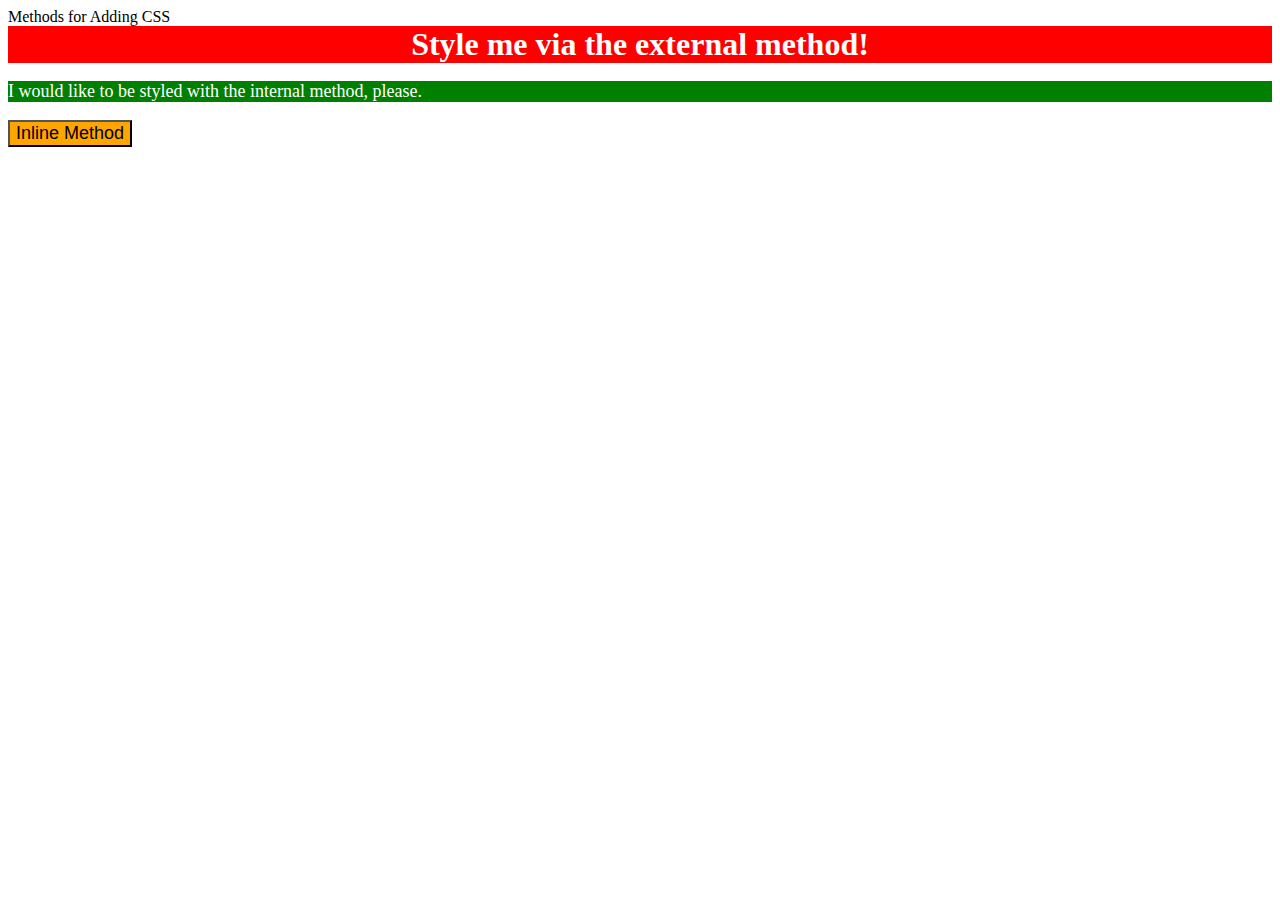
<file: foundations/intro-to-css/01-css-methods/index.html>
<!DOCTYPE html>
<html lang="en">
  <head>
    <meta charset="UTF-8">
    <meta http-equiv="X-UA-Compatible" content="IE=edge">
    <meta name="viewport" content="width=device-width, initial-scale=1.0">
    <link rel="stylesheet" href="styles.css"
    <title>Methods for Adding CSS</title>
    <style>
      p {
        background-color: green;
        color:white;
        font-size: 18px;
      }
    </style>
  </head>
  <body>
    <div>Style me via the external method!</div>
    <p>I would like to be styled with the internal method, please.</p>
    <button style="background-color: orange; font-size: 18px;">Inline Method</button>
  </body>
</html>
</file>
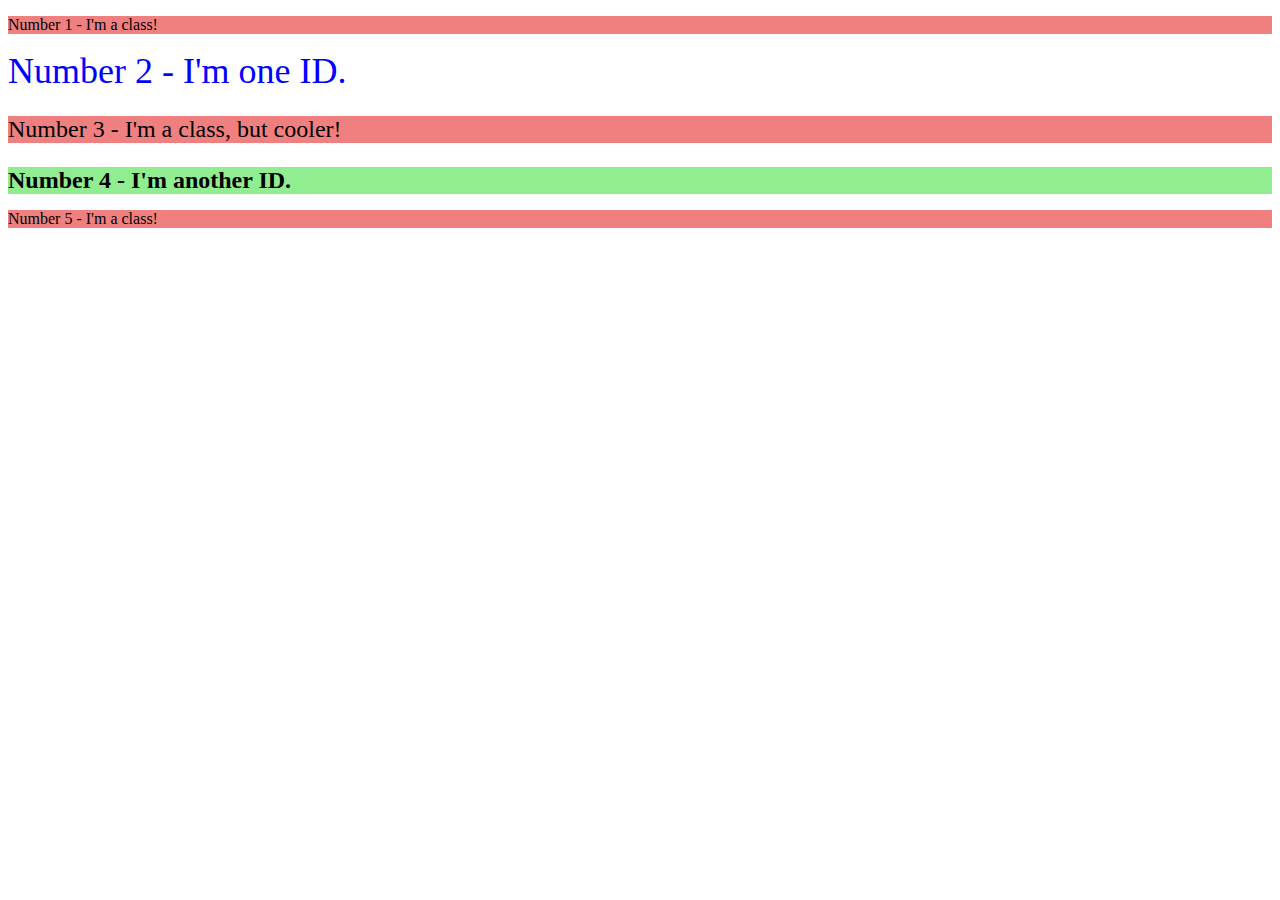
<file: foundations/intro-to-css/02-class-id-selectors/index.html>
<!DOCTYPE html>
<html lang="en">
  <head>
    <meta charset="UTF-8">
    <meta http-equiv="X-UA-Compatible" content="IE=edge">
    <meta name="viewport" content="width=device-width, initial-scale=1.0">
    <title>Class and ID Selectors</title>
    <link rel="stylesheet" href="style.css">
  </head>
  <body>
    <p class="odd">Number 1 - I'm a class!</p>
    <div id="two">Number 2 - I'm one ID.</div>
    <p class="odd three">Number 3 - I'm a class, but cooler!</p>
    <div id="four">Number 4 - I'm another ID.</div>
    <p class="odd">Number 5 - I'm a class!</p>
  </body>
</html>
</file>
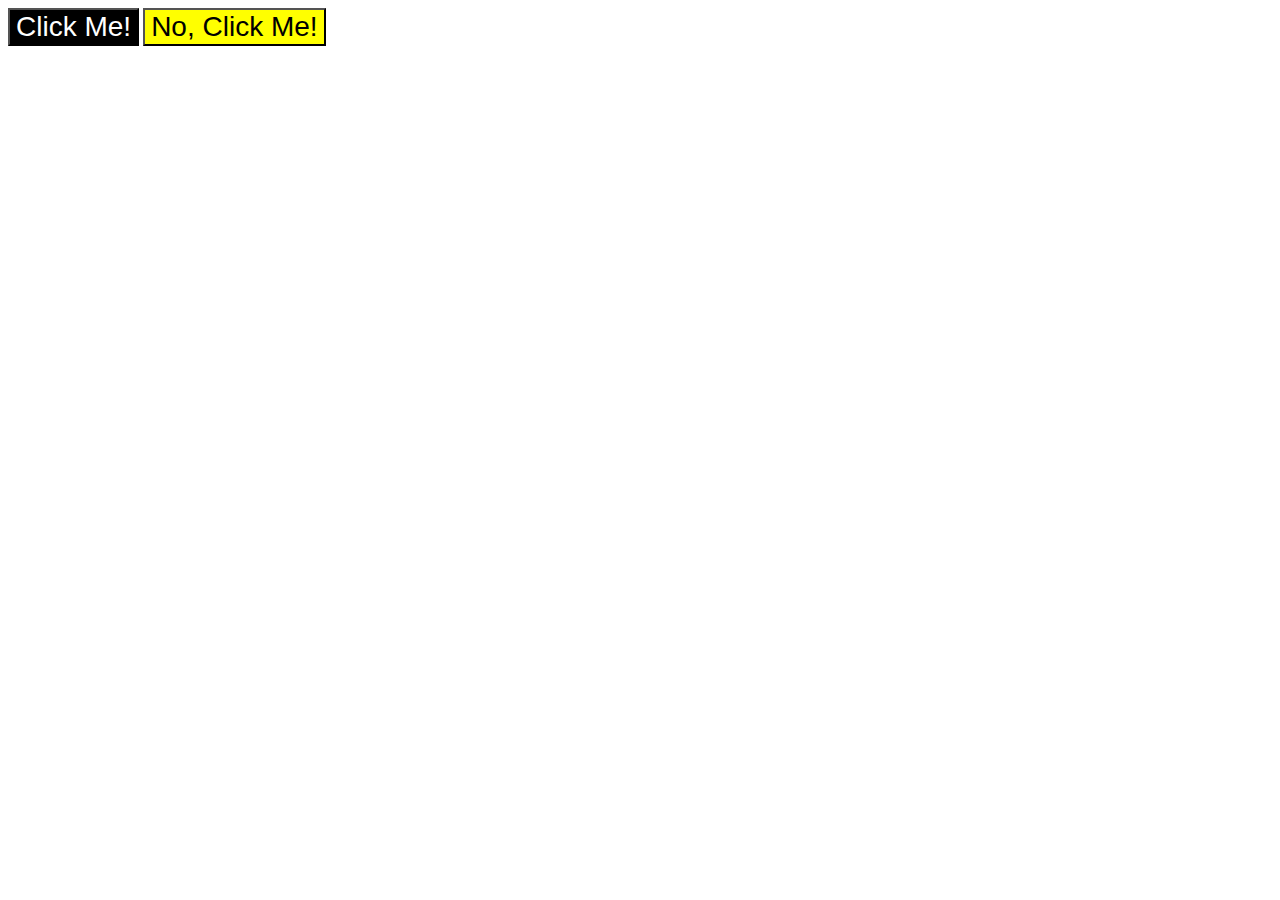
<file: foundations/intro-to-css/03-grouping-selectors/index.html>
<!DOCTYPE html>
<html lang="en">
  <head>
    <meta charset="UTF-8">
    <meta http-equiv="X-UA-Compatible" content="IE=edge">
    <meta name="viewport" content="width=device-width, initial-scale=1.0">
    <title>Grouping Selectors</title>
    <link rel="stylesheet" href="style.css">
  </head>
  <body>
    <button class="styler black">Click Me!</button>
    <button class="styler yellow">No, Click Me!</button>
  </body>
</html>
</file>
<file: foundations/intro-to-css/01-css-methods/styles.css>
/* styles.css */

div {
    background-color: red;
    color:white;
    font-size: 32px;
    text-align: center;
    font-weight:bold;
}
</file>
<file: foundations/intro-to-css/02-class-id-selectors/style.css>
.odd {
    font-family: Verdana, "sans-serif";
    background-color: lightcoral;
}

#two {
    color:blue;
    font-size: 36px;
}

.odd.three {
    font-size: 24px;
}

#four {
    background-color: lightgreen;
    font-size: 24px;
    font-weight: bold;
}
</file>
<file: foundations/intro-to-css/03-grouping-selectors/style.css>
.styler {
    font-size: 28px;
    font-family: Helvetica, 'Times New Roman', sans-serif;
}

.black {
    background-color: black;
    color: white;
}

.yellow {
    background-color: yellow;
}
</file>
